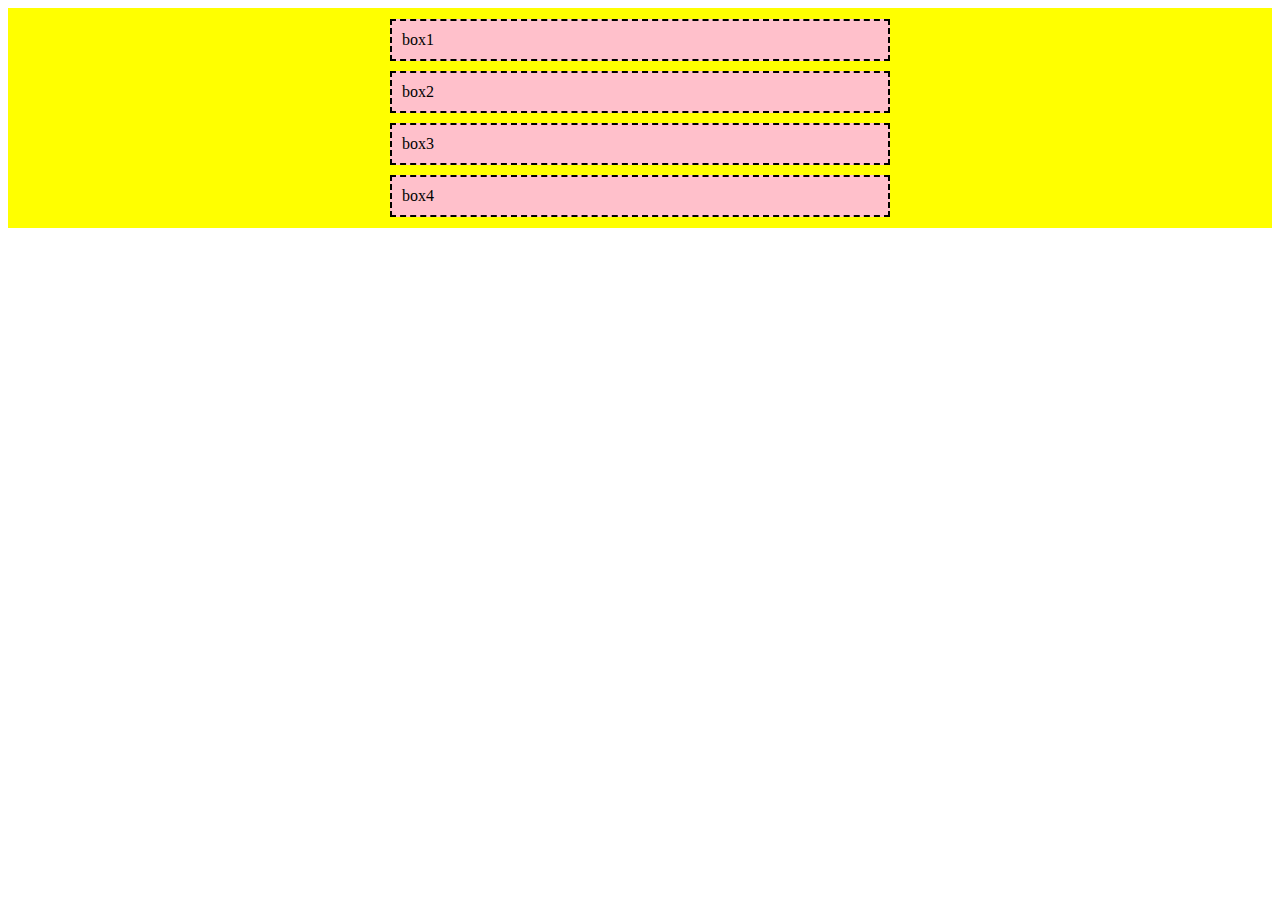
<file: box-model.html>
<!DOCTYPE html>
<html lang="ko-KR">
<head>
  <style>
  .box{
    background-color: yellow;
    border: 1px solid transparent;
  }
  .box1, .box2, .box3, .box4{
    box-sizing: border-box;
   background-color: pink;
   width: 500px;
   border: 2px dashed black; 
   margin: 10px auto;
   padding: 10px;
  }
  </style>
</head>
<body>
 <div class="box">
   <div class="box1">box1</div>
   <div class="box2">box2</div>
   <div class="box3">box3</div>
   <div class="box4">box4</div>
 </div>
</body>
</html>
</file>
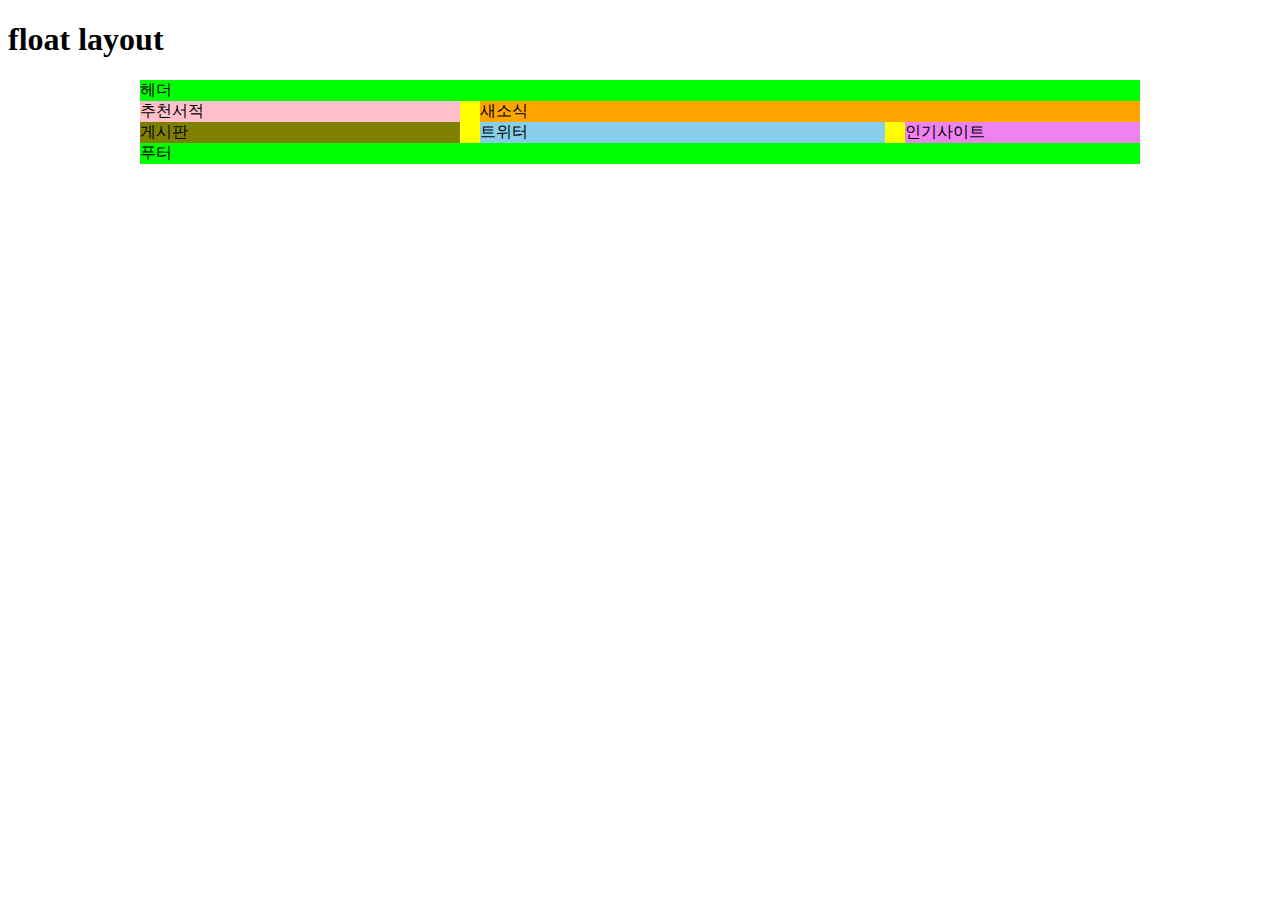
<file: float.html>
<!DOCTYPE html>
<html lang="en">

<head>
  <meta charset="UTF-8">
  <meta name="viewport" content="width=device-width, initial-scale=1.0">
  <meta http-equiv="X-UA-Compatible" content="ie=edge">
  <title>float</title>
  <link rel="stylesheet" href="css/float.css">
</head>

<body>
  <h1>float layout</h1>

  <div class="header">헤더</div>
  <div class="main">
    <div class="recommend-book">추천서적</div>
    <div class="news">새소식</div>
    <div class="board">게시판</div>
    <div class="favorite-site">인기사이트</div>
    <div class="twitter">트위터</div>
  </div>
  <div class="footer">푸터</div>



  <!-- <div class="box">
    <div class="box1">Float Box1</div>
    <div class="box3">Float Box3</div>
    <div class="box4">Float Box4</div>
    <div class="box2">
      Lorem ipsum dolor sit amet consectetur adipisicing elit. Reprehenderit facere in sunt, provident cupiditate quisquam nam
      eligendi cumque praesentium reiciendis velit at nulla corrupti pariatur iure aspernatur. Inventore, excepturi doloremque?
    </div>
  </div> -->

  </div>
</body>

</html>
</file>
<file: css/float.css>
@charset "utf-8";
*, *::before, *::after{
  box-sizing: border-box;
}

.header, .main, .footer{
  width: 1000px;
  margin: 0 auto;
}
.header{
  background: lime;
}
/* 메인 콘텐츠 레이아웃 */
.main{
  /* overflow: hidden; */
  background: yellow;
}
.main::after{
  content: "";
  display: block;
  clear: both;
  background: grey;
}
/* .main > *{
  border: 1px solid blue;
  height: 300px;
} */
.recommend-book{
  width: 320px;
  float: left;
  margin-right: 20px;
  background: pink;
}
.news{
  width: 660px;
  float: right;
  background: orange;
}
.board{
  width: 320px;
  float: left;
  background: olive;
}
.favorite-site{
  width: 235px;
  float: right;
  margin-left: 20px;
  background: violet;
}
.twitter{
  width: 405px;
  background: skyblue;
  float: left;
  margin-left: 20px;
}
.footer{
  background: lime;
}



.box{
  width: 500px;
  background: yellow;
  border: 5px solid red;
  font-size: 30px;
}
.box1{
  background: rgba(0,255,0,0.2);
  float: right;
}
.box3{
  background: rgba(255,0,0,0.5);
  float: right;
}
.box4{
  background: pink;
  float: left;
  width: 300px;
}
.box2{
  background: rgba(0,0,255,0.5);
}
</file>
